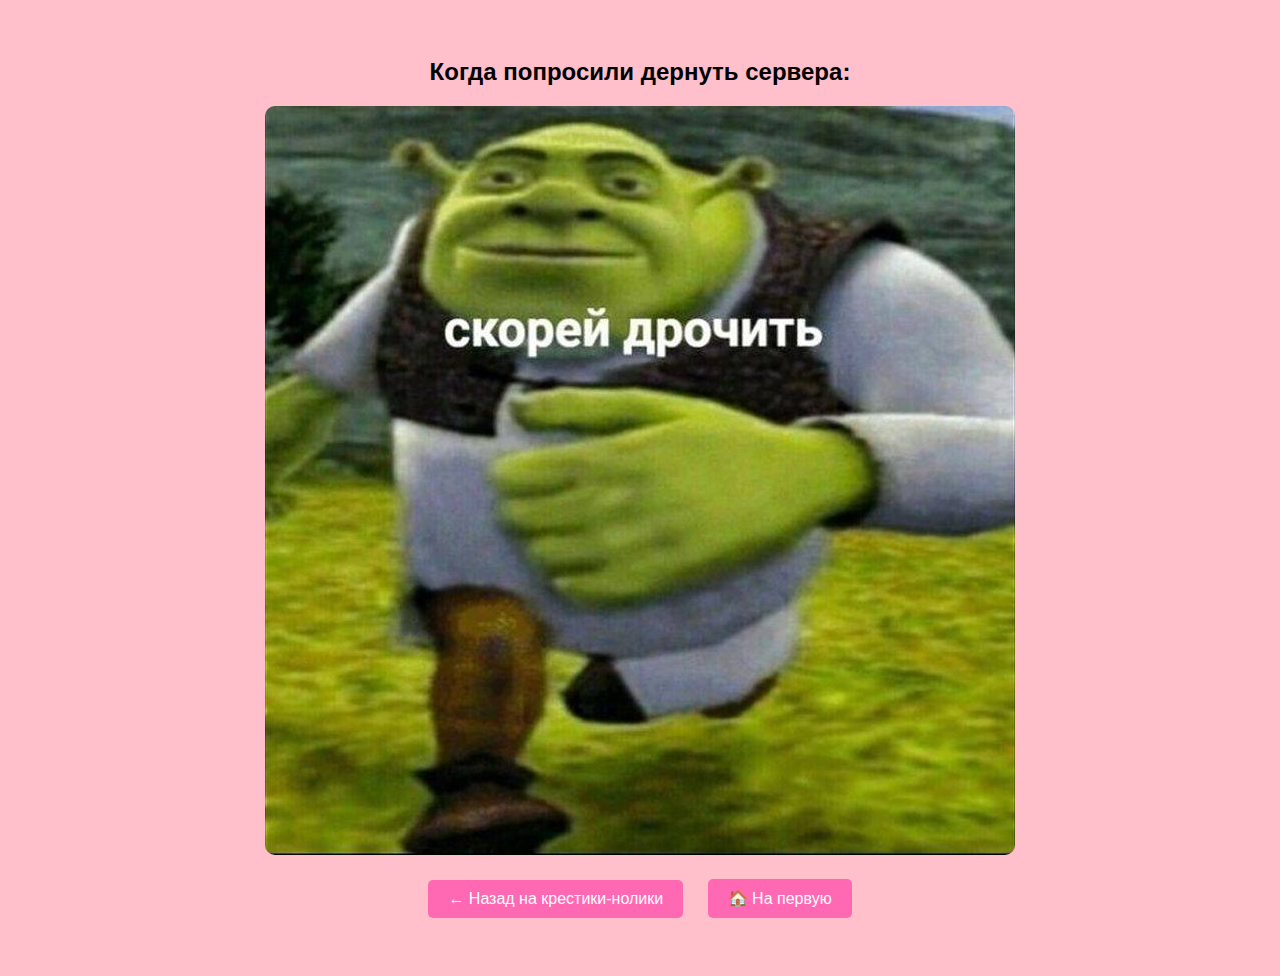
<file: index2.html>
<!DOCTYPE html>
<html lang="ru">
<head>
  <meta charset="UTF-8">
  <title>Страница 3 — Финальный слайд</title>
  <style>
    body {
      background-color: pink;
      font-family: Arial, sans-serif;
      text-align: center;
      padding: 30px;
    }

    .photo-wrapper {
      position: relative;
      display: inline-block;
      max-width: 90%;
    }

    .photo-wrapper img {
      width: 100%;
      border-radius: 10px;
    }

    .caption {
      position: absolute;
      bottom: 15px;
      left: 50%;
      transform: translateX(-50%);
      color: white;
      font-size: 26px;
      font-weight: bold;
      text-shadow: 2px 2px 5px #000;
      pointer-events: none;
    }

    input[type="text"] {
      margin: 20px 0;
      padding: 10px;
      font-size: 18px;
      width: 300px;
    }

    .link-button {
      margin: 20px 10px;
      padding: 10px 20px;
      font-size: 16px;
      background-color: hotpink;
      color: white;
      border: none;
      border-radius: 5px;
      cursor: pointer;
      text-decoration: none;
      display: inline-block;
    }
  </style>
</head>
<body>
  <h2>Когда попросили дернуть сервера:</h2>
  
  <div class="photo-wrapper">
    <img src="25.jpg" alt="Финальное фото" />
    <div class="caption" id="captionText"></div>
  </div>

  <div>
    <a href="page2.html" class="link-button">← Назад на крестики-нолики</a>
    <a href="index.html" class="link-button">🏠 На первую</a>
  </div>

  <script>
    function updateText(value) {
      document.getElementById('captionText').textContent = value;
    }
  </script>
</body>
</html>
</file>
